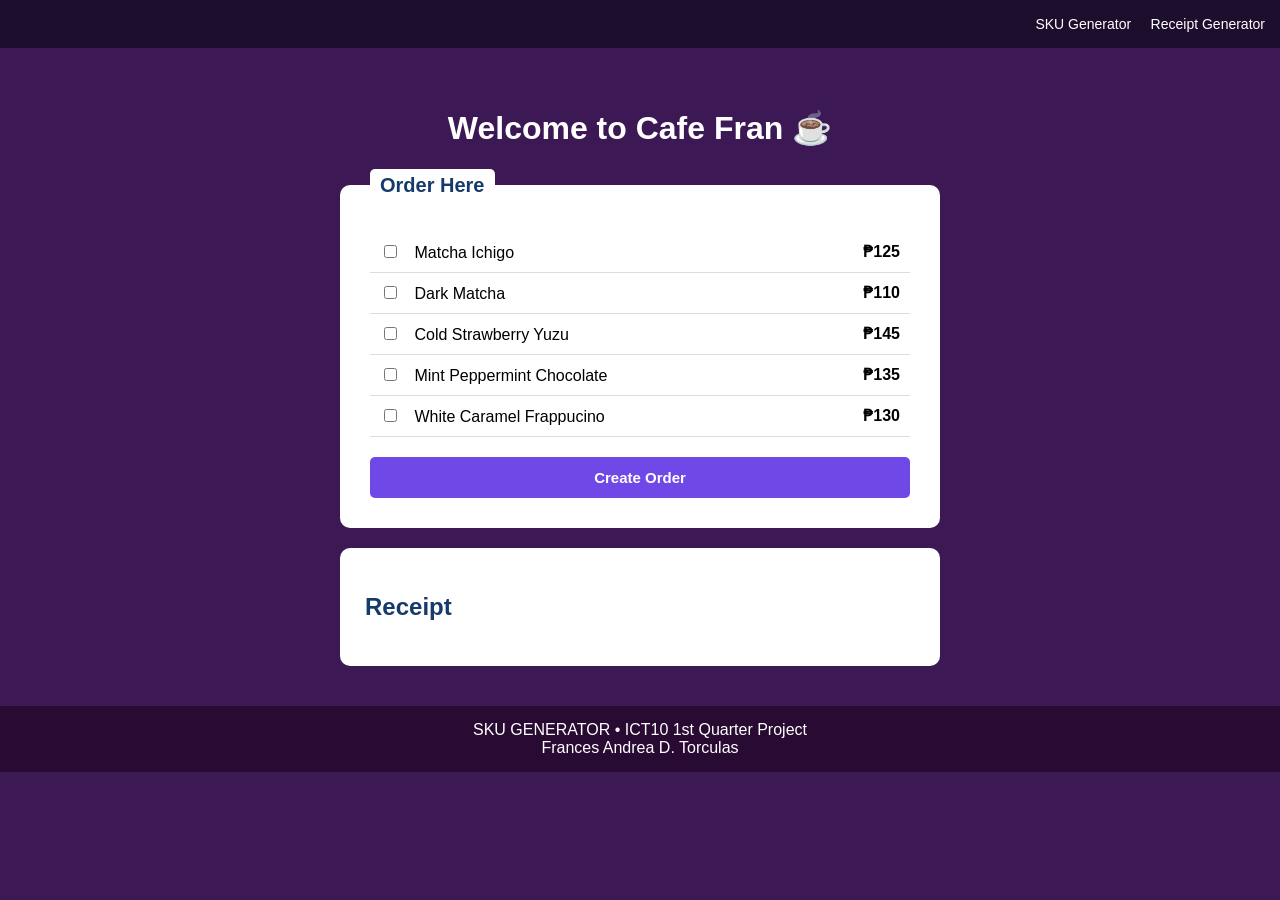
<file: index.html>
<!DOCTYPE html>
<html lang="en">
<head>
    <meta charset="UTF-8">
    <meta name="viewport" content="width=device-width, initial-scale=1.0">
    <link rel="stylesheet" href="https://pyscript.net/releases/2026.7.3/core.css" />
    <script type="module" src="https://pyscript.net/releases/2026.7.3/core.js"></script>
    <link rel="stylesheet" href="style.css">
    <title>Q1 ICT Project</title>

</head>
<body>

        <!-- Navigation Bar -->
    <nav>
        <div class="nav-links">
            <a href="sku.html">SKU Generator</a>
            <a href="index.html" class="active">Receipt Generator</a>
        </div>
    </nav> 
    
     <!-- main is the main content of my page!! -->
    <main>
        <div class="container">

            <h1>Welcome to Cafe Fran ☕</h1>

            <fieldset>
                <legend>Order Here</legend>

                <div class="menu-item">
                    <input type="checkbox" id="item1" value="125">
                    <label for="item1">Matcha Ichigo</label>
                    <span>₱125</span>
                </div>

                <div class="menu-item">
                    <input type="checkbox" id="item2" value="110">
                    <label for="item2">Dark Matcha</label>
                    <span>₱110</span>
                </div>

                <div class="menu-item">
                    <input type="checkbox" id="item3" value="145">
                    <label for="item3">Cold Strawberry Yuzu</label>
                    <span>₱145</span>
                </div>

                <div class="menu-item">
                    <input type="checkbox" id="item4" value="135">
                    <label for="item4">Mint Peppermint Chocolate</label>
                    <span>₱135</span>
                </div>

                <div class="menu-item">
                    <input type="checkbox" id="item5" value="130">
                    <label for="item5">White Caramel Frappucino</label>
                    <span>₱130</span>
                </div>

                <button type="button" py-click="create_order">
                    Create Order
                </button>

            </fieldset>

            <section class="receipt">
                <h2>Receipt</h2>

                <div id="show"></div>
            </section>

        </div>

    </main>
    
     <footer>
        SKU GENERATOR • ICT10 1st Quarter Project<br>
        Frances Andrea D. Torculas
    </footer>

    <script type="py" src="main.py"></script>

</body>
</html>
</file>
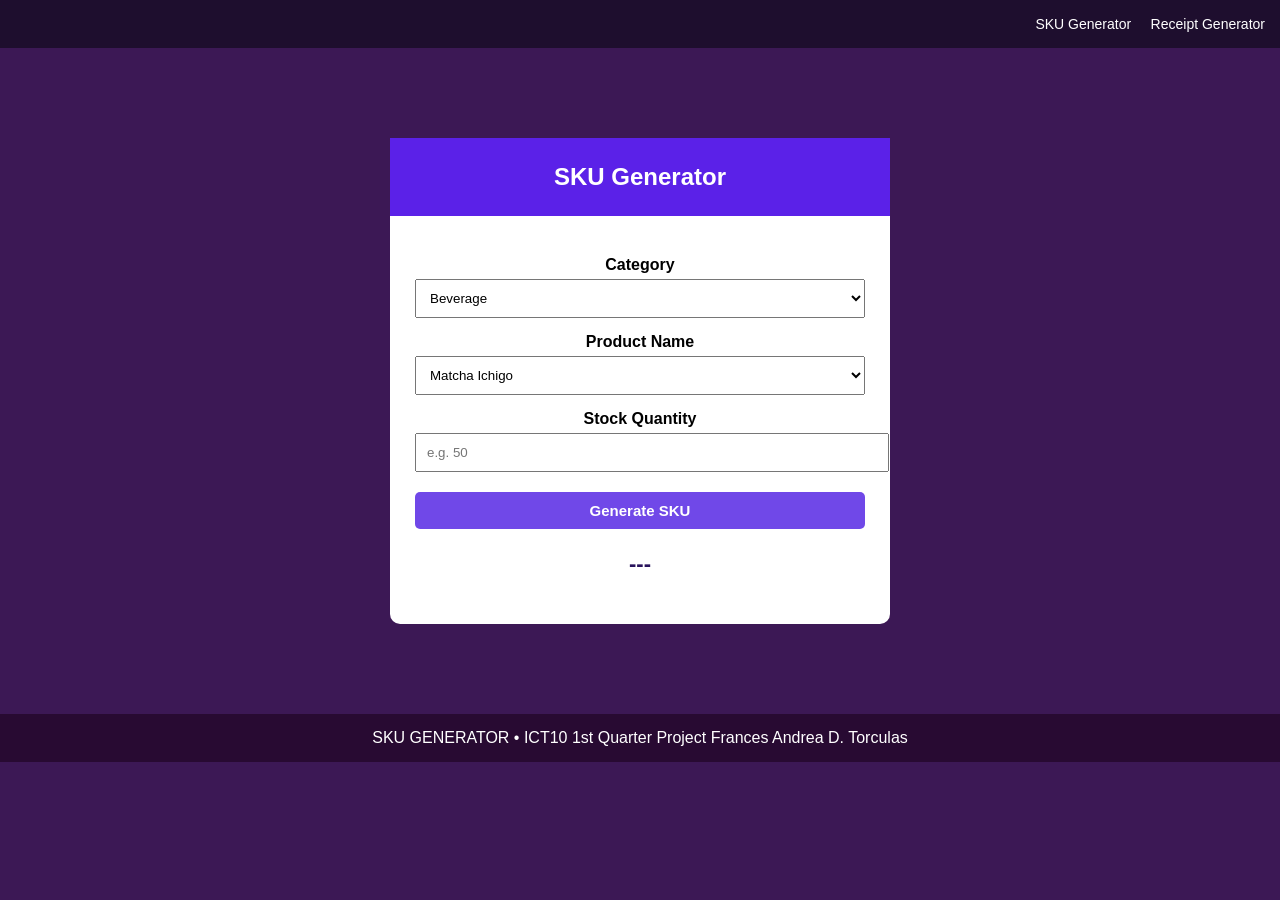
<file: sku.html>
<!DOCTYPE html>
<html lang="en">
<head>
    <meta charset="UTF-8">
    <meta name="viewport" content="width=device-width, initial-scale=1.0">
    <link rel="stylesheet" href="style.css">
    <link rel="stylesheet" href="https://pyscript.net/releases/2026.7.3/core.css">
    <script type="module" src="https://pyscript.net/releases/2026.7.3/core.js"></script>
    <title>SKU Generator</title>
</head>

<body>
    <nav>
        <a href="sku.html">SKU Generator</a>
        <a href="index.html">Receipt Generator</a>
    </nav>
    
    <main>
        <div class="sku-box">
            <div class="sku-header">
                <h2>SKU Generator</h2>
            </div>
            
            <div class="sku-content">
                <label for="category">Category</label>
                <select id="category">
                    <option value="BEV">Beverage</option>
                    <option value="DRK">Matcha</option>
                    <option value="YUZ">Fruit Drink</option>
                    <option value="CHO">Chocolate</option>
                    <option value="FRA">Frappucino</option>
                </select>


                <label for="product_name">Product Name</label>
                <select id="product_name">
                    <option value="Matcha Ichigo">
                        Matcha Ichigo
                    </option>
                    <option value="Dark Matcha">
                        Dark Matcha
                    </option>
                    <option value="Cold Strawberry Yuzu">
                        Cold Strawberry Yuzu
                    </option>
                    <option value="Mint Peppermint Chocolate">
                        Mint Peppermint Chocolate
                    </option>
                    <option value="White Caramel Frappucino">
                        White Caramel Frappucino
                    </option>
                </select>
                
                <label for="stock_quantity">
                    Stock Quantity
                </label>
                <input type="number" id="stock_quantity" placeholder="e.g. 50">
                
                <button type="button" py-click="generate_sku">Generate SKU</button>


                <!-- shows the SKU -->
                <h3 id="sku-output">---</h3> 

            </div>

        </div>

    </main>


    <footer>
        SKU GENERATOR • ICT10 1st Quarter Project
        Frances Andrea D. Torculas
    </footer>
    <script type="py" src="main.py"></script>

</body>
</html>
</file>
<file: style.css>
body {
    margin: 0;
    font-family: Copperplate, sans-serif;
    background-color: #3c1855;
}


/* Navigation Bar */

nav {
    background-color: #1e0e2e;
    padding: 15px;
    text-align: right;
}

nav a {
    color: white;
    text-decoration: none;
    margin-left: 15px;
    font-size: 14px;
}


/* Main Content */

main {
    text-align: center;
    padding: 40px;
}

.container {
    width: 600px;
    margin: auto;
}


/* Title */

h1 {
    color: white;
    font-size: 32px;
}

.subtitle {
    color: white;
    font-size: 18px;
}


/* Order Box */

fieldset {
    background-color: white;
    border: none;
    border-radius: 10px;
    padding: 30px;
    text-align: left;
    margin: 0;
}

legend {
    background-color: white;
    padding: 5px 10px;
    border-radius: 5px;
    font-size: 20px;
    font-weight: bold;
    color: #163b6a;
}

/* Menu Items */

.menu-item {
    padding: 10px;
    border-bottom: 1px solid #dddddd;
}

.menu-item label {
    margin-left: 10px;
}

.menu-item span {
    float: right;
    font-weight: bold;
}


/* Button */

button {
    width: 100%;
    padding: 12px;
    margin-top: 20px;

    background-color: #7048e8;
    color: white;

    border: none;
    border-radius: 5px;

    font-size: 15px;
    font-weight: bold;
}


/* Receipt */

.receipt {
    background-color: white;
    margin-top: 20px;
    padding: 25px;
    border-radius: 10px;
    text-align: left;
}

.receipt h2 {
    color: #163b6a;
}

.receipt-line {
    padding: 8px;
}

.receipt-total {
    padding: 10px;
    font-size: 20px;
    font-weight: bold;
}

/* SKU Generator */

.sku-box {
    width: 500px;
    margin: 50px auto;
    background-color: white;
    border-radius: 10px;
}

.sku-header {
    background-color: #5b21e8;
    color: white;
    text-align: center;
    padding: 20px;
}

.sku-header h1 {
    margin: 0;
}

.sku-header h2 {
    margin: 5px;
}

.sku-content {
    padding: 25px;
}

.sku-content label {
    display: block;
    margin-top: 15px;
    margin-bottom: 5px;
    font-weight: bold;
}

.sku-content input,
.sku-content select {
    width: 100%;
    padding: 10px;
}

.sku-content button {
    width: 100%;
    margin-top: 20px;
    padding: 10px;
}

.sku-result {
    text-align: center;
    margin-top: 20px;
    padding-top: 15px;
    border-top: 1px solid #dddddd;
}

#sku-output {
    color: #29145d;
    font-size: 22px;
}


/* Footer */

footer {
    background-color: #280a32;
    color: white;
    text-align: center;
    padding: 15px;
}
</file>
